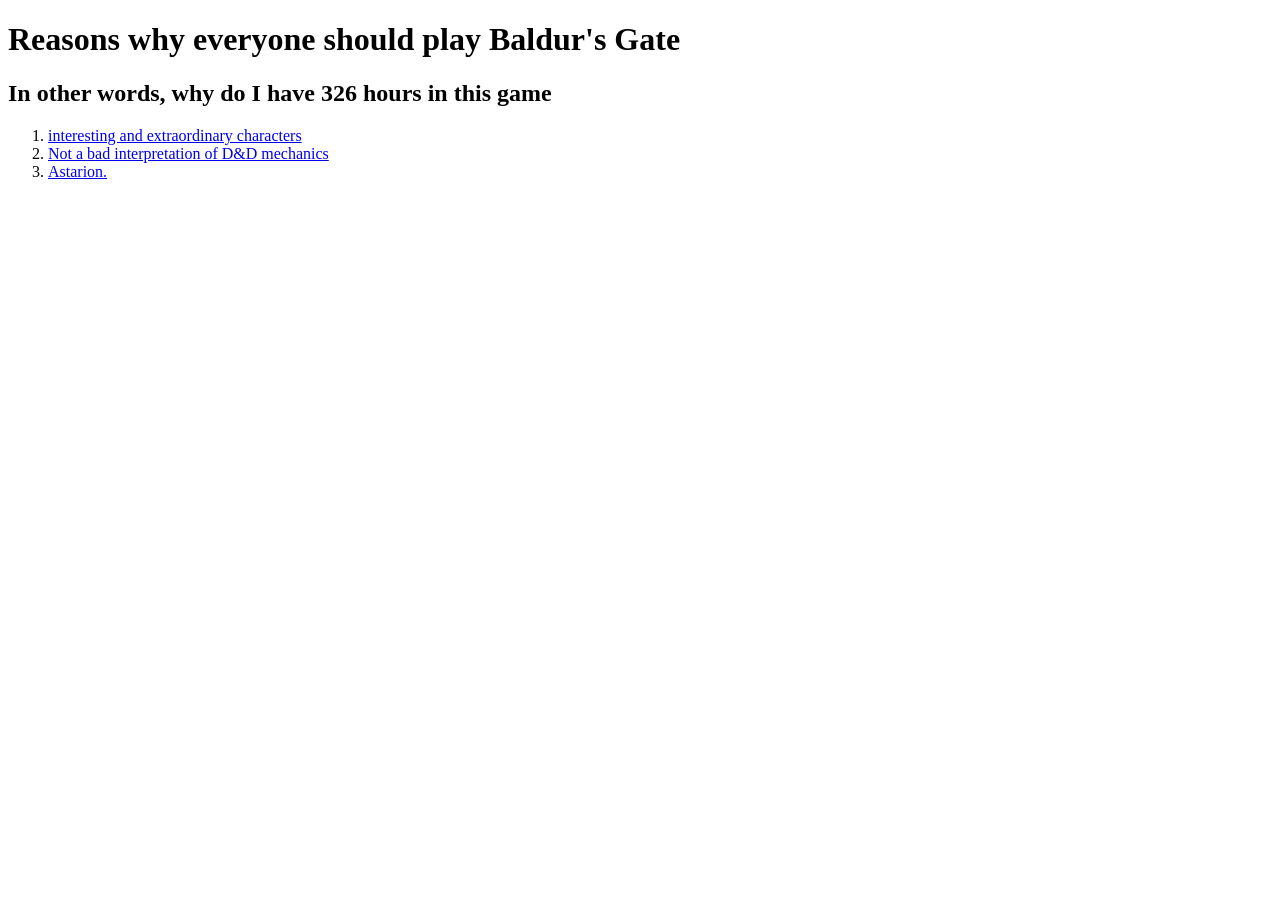
<file: Lab1/Задание 1/src/index.html>
<!DOCTYPE html>
<html lang="en">
    <head>
        <title>HTML</title>
    </head>
    <body>
        <h1>
            Reasons why everyone should play Baldur's Gate
        </h1>
        <h2>
            In other words, why do I have 326 hours in this game
        </h2>
        <ol>
            <li> <a href="https://baldursgate-3.ru/bg3-personazhi.htm"> interesting and extraordinary characters</a></li>
            <li> <a href = "https://skillbox.ru/media/gamedev/kak-baldurs-gate-3-ispolzovala-mekhaniki-dungeons-dragons-i-chto-novogo-izobrela/"> Not a bad interpretation of D&D mechanics</a></li>
            <li> <a href = "https://www.youtube.com/watch?v=cA6yF9M70zM"> Astarion. </a></li>
        </ol>
    </body>
</html>
</file>
